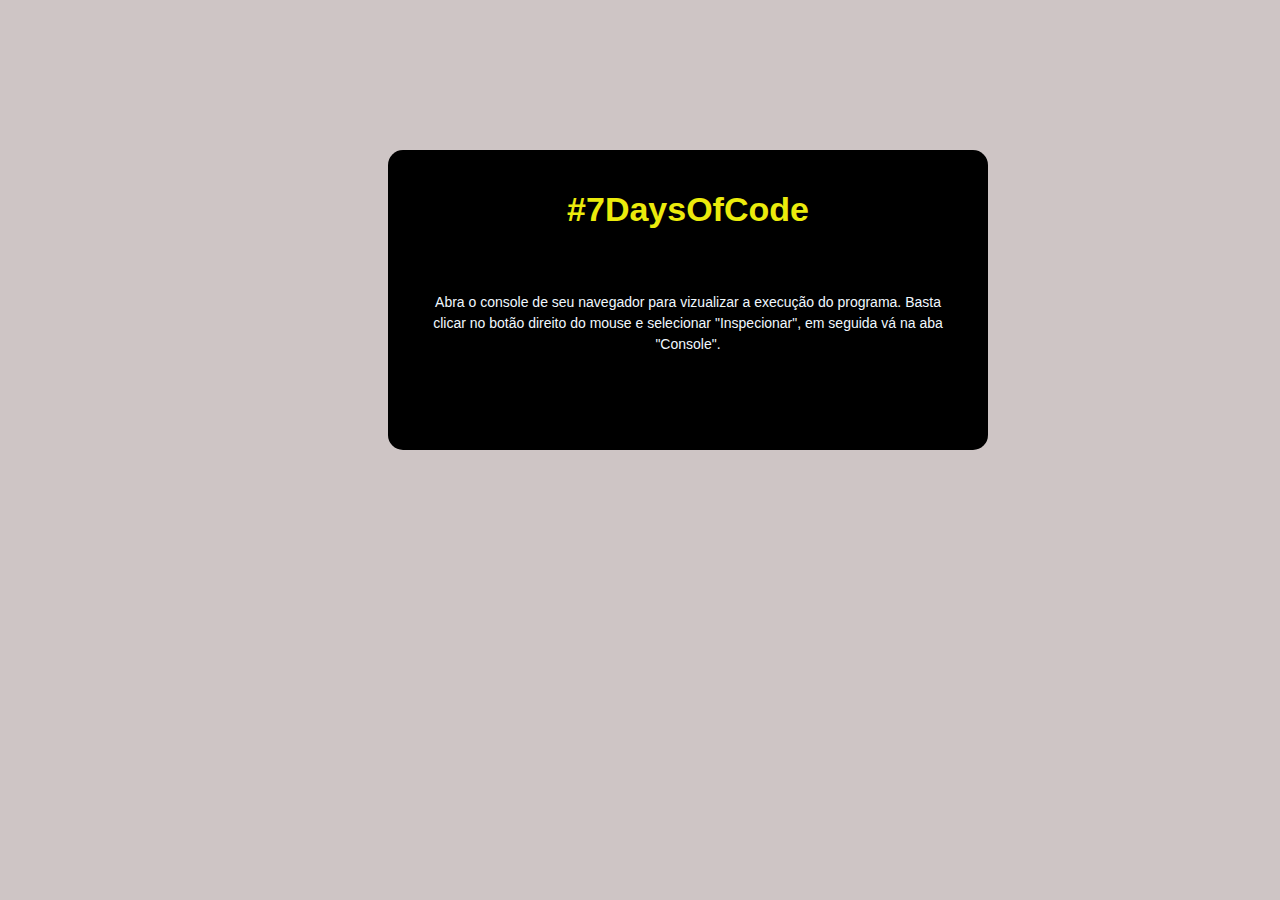
<file: 01-operdadores-de-comparacao/index.html>
<!DOCTYPE html>
<html lang="en">
<head>
    <meta charset="UTF-8">
    <meta http-equiv="X-UA-Compatible" content="IE=edge">
    <meta name="viewport" content="width=device-width, initial-scale=1.0">
    <link rel="stylesheet" href="./styles.css">
    <title> 01- Operdadores de comparação</title>
</head>
<body>
    <div class="container">
        <h1>#7DaysOfCode</h1>
        <p>Abra o console de seu navegador para vizualizar a execução do programa. Basta clicar no botão direito do mouse e selecionar "Inspecionar", em seguida vá na aba "Console".</p>
    </div>
    <script type="text/javascript" src="index.js"></script>
</body>
</html>
</file>
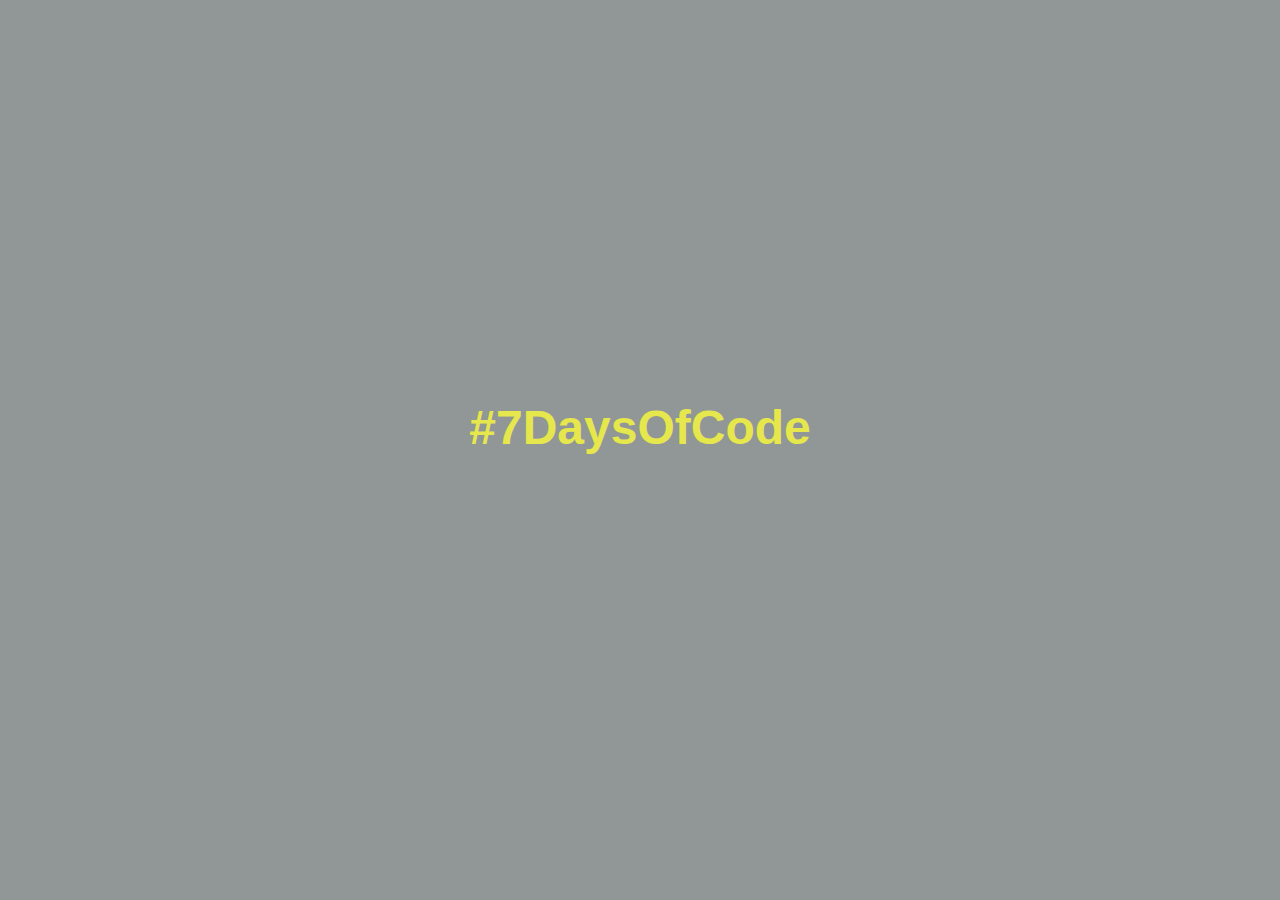
<file: 02-variaveis/index.html>
<!DOCTYPE html>
<html lang="en">
<head>
    <meta charset="UTF-8">
    <meta http-equiv="X-UA-Compatible" content="IE=edge">
    <meta name="viewport" content="width=device-width, initial-scale=1.0">
    <title>Desafio 2 - Variáveis - #7DaysOfCode</title>

    <link rel="stylesheet" href="./styles.css">
</head>
<body>

    <h1>#7DaysOfCode</h1>
    <script type="text/javascript" src="index.js"></script>
</body>
</html>
</file>
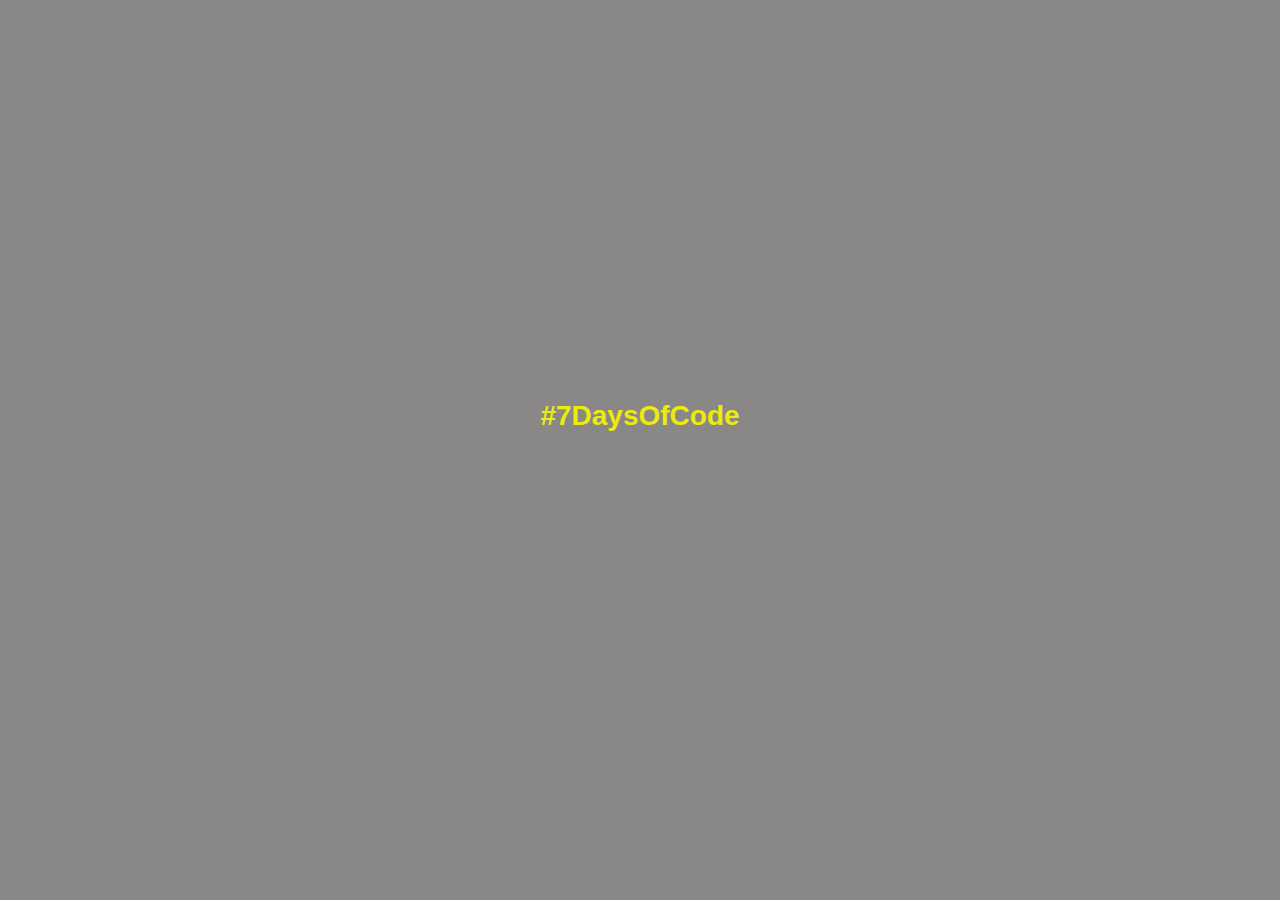
<file: introducao/index.html>
<!DOCTYPE html>
<html lang="en">
<head>
    <meta charset="UTF-8">
    <meta http-equiv="X-UA-Compatible" content="IE=edge">
    <meta name="viewport" content="width=device-width, initial-scale=1.0">
    <link rel="stylesheet" href="./styles.css">
    <title>#7DaysOfCode - JavaScript</title>
</head>
<body>

    <h1>#7DaysOfCode</h1>

    <script type="text/javascript" src="index.js"></script>
    
</body>
</html>
</file>
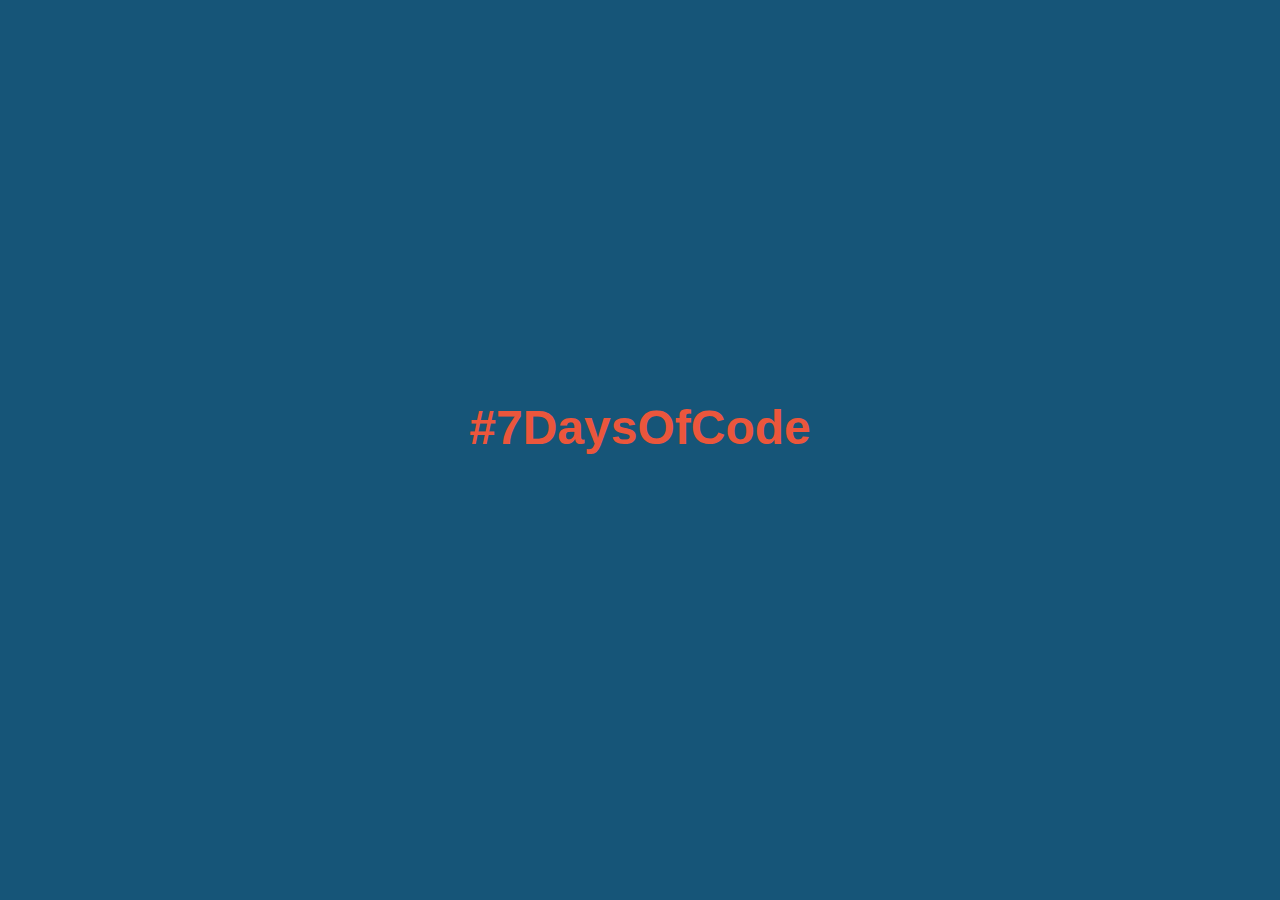
<file: 03-fluxos-de-decisão/quiz.html>
<!DOCTYPE html>
<html lang="en">
<head>
    <meta charset="UTF-8">
    <meta http-equiv="X-UA-Compatible" content="IE=edge">
    <meta name="viewport" content="width=device-width, initial-scale=1.0">
    <title>Quiz</title>
    <link rel="stylesheet" href="./src/css/quiz.css">
</head>
<body>
    <h1>#7DaysOfCode</h1>

    <script type="text/javascript" src="./js/index.js"></script>

</body>
</html>
</file>
<file: 01-operdadores-de-comparacao/styles.css>
body{
    background-color: rgb(206, 197, 197);
}

.container{
    background-color: black;
    width: 600px;
    height: 300px;
    margin-left: 380px;
    margin-top: 150px;
    border-radius: 15px;
}
 
.container h1{
    padding: 40px;
    font-size: 34px;
    font-weight: bold;
    font-family: Verdana, Geneva, Tahoma, sans-serif;
    color:rgb(235, 235, 12);
    text-align: center;
}

.container p{
    font-size: 14px;
    font-family: Verdana, Geneva, Tahoma, sans-serif;
    color:aliceblue;
    text-align: center;
    margin-left: 30px;
    margin-right: 30px;
    line-height: 1.5;
}
</file>
<file: 02-variaveis/styles.css>
body{
    background-color: rgb(145, 150, 150);
    font-family: Verdana, Geneva, Tahoma, sans-serif;
    font-size: 24px;
    color: rgb(230, 230, 77);
}

h1{
    text-align: center;
    font-weight: bold;
    margin-top: 400px;
}
</file>
<file: introducao/styles.css>
body{
    background-color: rgb(138, 135, 135);
}

h1{
    font-size: 28px;
    font-family: Verdana, Geneva, Tahoma, sans-serif;
    color:rgb(235, 235, 12);
    text-align: center;
    margin-top: 400px;
}
</file>
<file: 03-fluxos-de-decisão/src/css/quiz.css>
body{
    background-color: #165578;
    font-family: Verdana, Geneva, Tahoma, sans-serif;
    font-size: 24px;
    color:rgb(235, 86, 60);
}

h1{
    text-align: center;
    font-weight: bold;
    margin-top: 400px;
}
</file>
